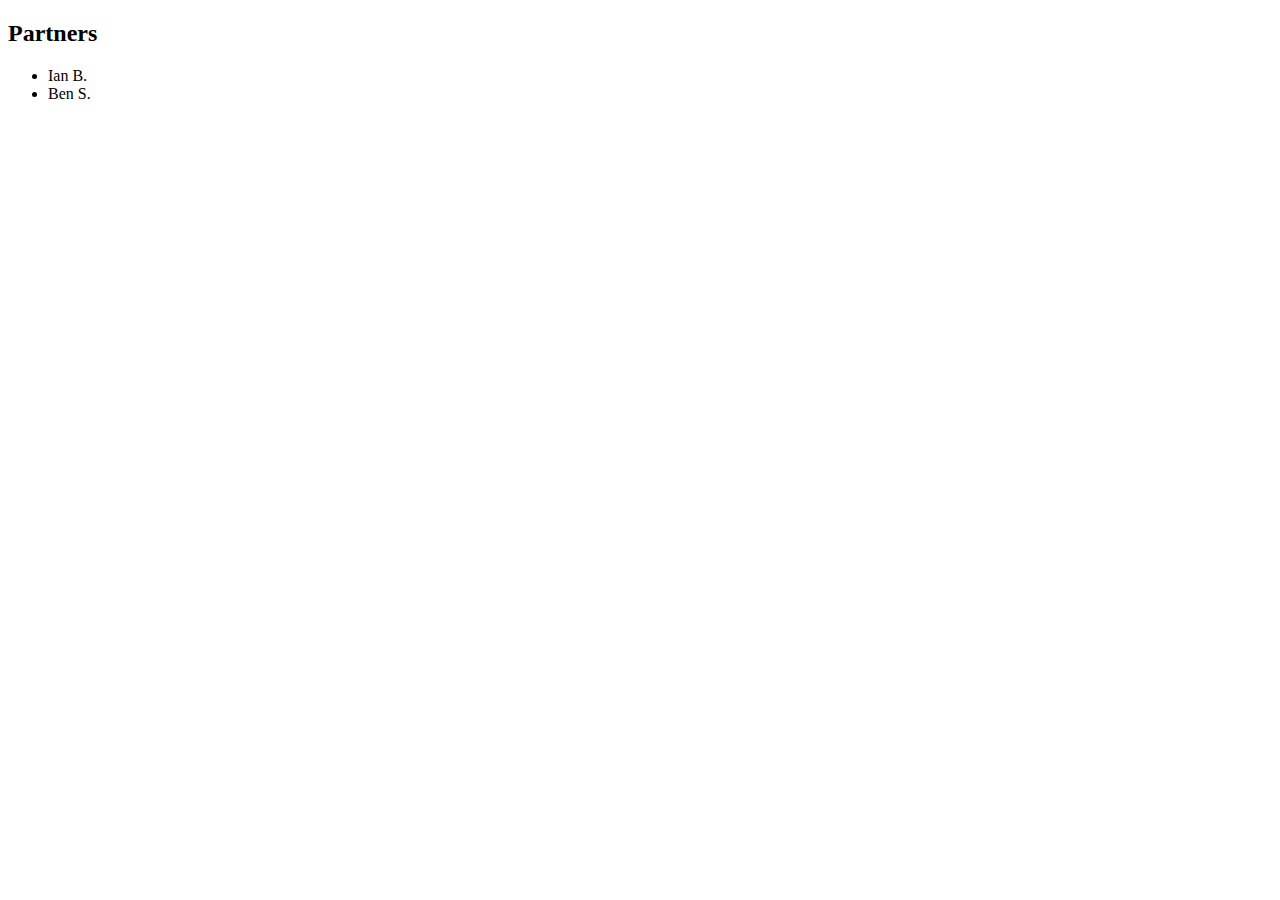
<file: lab17/partners.html>
<!DOCTYPE html>
<html>
<head>
    <title> Partners </title>
</head>
    <body>
        <h2>Partners</h2>
        <ul>
            <li>Ian B.</li>
            <li>Ben S.</li>
        </ul>
    </body>
</html>
</file>
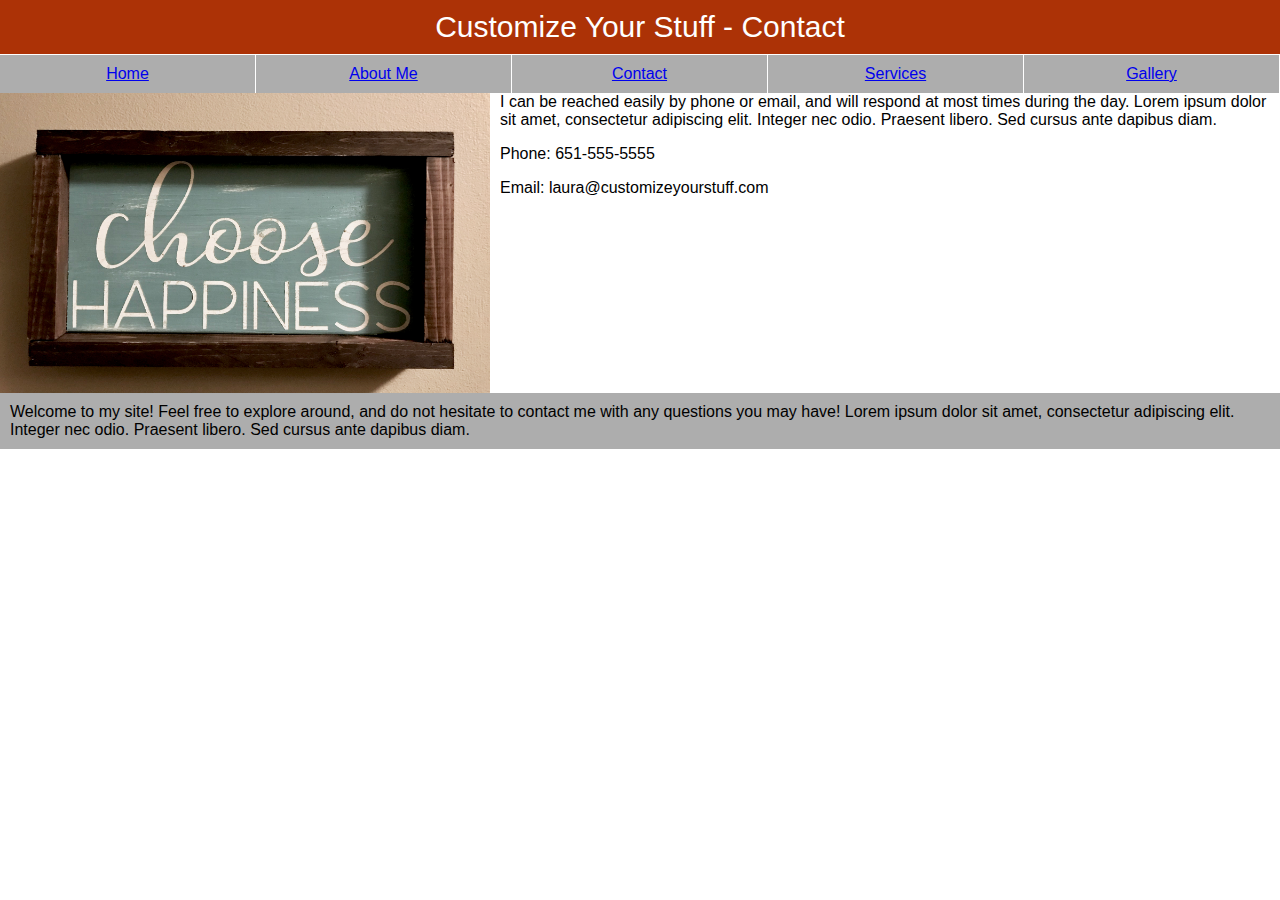
<file: prototype1/contact.html>
<!DOCTYPE html>
<html>

<head>
    <title>Prototype 1</title>
    <link href="styles.css" rel="stylesheet" type="text/css">
</head>

<body>

    <header>Customize Your Stuff - Contact</header>

    <nav>
        <ul>
            <li class="menu" id="home"><a href="index.html">Home</a></li>
            <li class="menu" id="about"><a href="about.html">About Me</a></li>
            <li class="menu" id="contact"><a href="contact.html">Contact</a></li>
            <li class="menu" id="services"><a href="services.html">Services</a></li>
            <li class="menu" id="gallery"><a href="gallery.html">Gallery</a></li>
        </ul>
    </nav>

    <main id="contactmain">
        <img src="happy.jpg" alt="happy" class="beach">
        <p>I can be reached easily by phone or email, and will respond at most times during the day. 
            Lorem ipsum dolor sit amet, consectetur adipiscing elit. Integer nec odio. Praesent libero. 
            Sed cursus ante dapibus diam.</p>
            
            <p>Phone: 651-555-5555</p>

            <p>Email: laura@customizeyourstuff.com</p>
    </main>

    <footer id="contactfooter">
            Welcome to my site! Feel free to explore around, and do not hesitate to contact me with any questions you may have! Lorem ipsum dolor sit amet, 
            consectetur adipiscing elit. Integer nec odio. Praesent libero. Sed cursus ante dapibus diam.
    </footer>

</body>

</html>
</file>
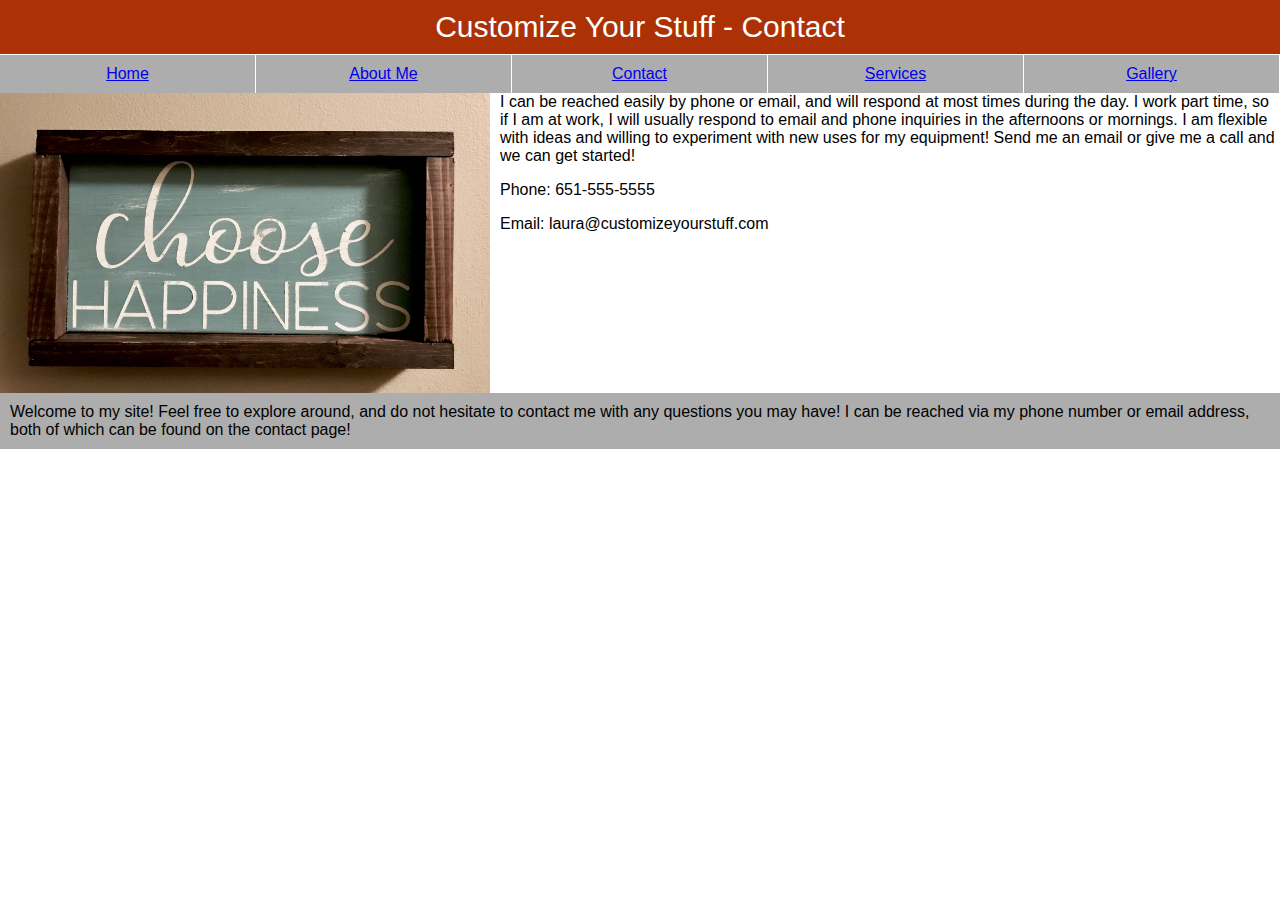
<file: prototype2/contact.html>
<!DOCTYPE html>
<html>

<head>
    <title>Customize Your Stuff</title>
    <link href="css/styles.css" rel="stylesheet" type="text/css">
</head>

<body>

    <header>Customize Your Stuff - Contact</header>

    <nav>
        <ul>
            <li class="menu" id="home"><a href="index.html">Home</a></li>
            <li class="menu" id="about"><a href="about.html">About Me</a></li>
            <li class="menu" id="contact"><a href="contact.html">Contact</a></li>
            <li class="menu" id="services"><a href="services.html">Services</a></li>
            <li class="menu" id="gallery"><a href="gallery.html">Gallery</a></li>
        </ul>
    </nav>

    <main id="contactmain">
        <img src="css/images/happy.jpg" alt="happy" class="beach">
        <p>I can be reached easily by phone or email, and will respond at most times during the day. 
            I work part time, so if I am at work, I will usually respond to email and phone inquiries in the afternoons
            or mornings. I am flexible with ideas and willing to experiment with new uses for my equipment!
            Send me an email or give me a call and we can get started!</p>
            
            <p>Phone: 651-555-5555</p>

            <p>Email: laura@customizeyourstuff.com</p>
    </main>

    <footer class="footer" id="contactfooter">
            Welcome to my site! Feel free to explore around, and do not hesitate to contact me with any questions you may have! I can be reached
            via my phone number or email address, both of which can be found on the contact page!
    </footer>

</body>

</html>
</file>
<file: prototype1/styles.css>
* {
    font-family: sans-serif;
    box-sizing: border-box;
}

body{
    margin: 0;
}

footer{
    color: black;
    background-color: rgb(173, 173, 173);
    padding: 10px;
}

header{
    background-color: rgb(172, 50, 6);
    text-align: center;
    font-size: 30px;
    color: white;
    padding: 10px;
}

nav ul{
    margin-top: 0px;
    border-top: 1px solid white;
    list-style-type: none;
    padding-left: 0px;
    margin-bottom: 0px;
    background-color: rgb(173, 173, 173);
}

li:hover {
    background-color: rgb(212, 212, 212);
}

.menu{
    background-color: rgb(173, 173, 173);
    color: black;
    border-right: 1px solid white;
    padding: 10px;
    position: relative;
    margin-left: 0;
    float: left;
    width: 20%;
    text-align: center;
}

#homepage img {
    width: 100%;
}

#aboutmain img {
    float: left;
    margin-right: 10px;
    width: 490px;
    height: 300px;
}

#aboutfooter{
    clear: both;
}

#contactmain img {
    float: left;
    margin-right: 10px;
    width: 490px;
    height: 300px;
}

#contactfooter{
    clear: both;
}

.blurb{
    width: 90%;
    box-shadow: 5px 5px 10px;  
    border: 1px;
    min-height: 202px;
    min-width: 400px;
    background-size: auto 200px;
    padding-top: 80px;
    margin-top: 60px;
    margin-bottom: 15px;
    background-repeat: no-repeat;

}

.left{
    background-color: rgba(172, 50, 6, 0.397);
    background-image: url("hockey.jpg");
    border-radius: 0px 30px 30px 0px;
    padding-left: 450px;
    
}

.left2{
    background-color: rgba(172, 50, 6, 0.397);
    background-image: url("home.jpg");
    border-radius: 0px 30px 30px 0px;
    padding-left: 450px;
    
}

.right{
    background-color: rgb(173, 173, 173);
    margin-left: auto;
    background-image: url("drone.jpg");
    border-radius: 30px 0px 0px 30px;
    background-position: right;
    padding-right: 300px;
}

#servicesbody{
    background-color: rgb(212, 212, 212);
}

.container {
    width:980px;
    float:left;
    margin-left: auto;
    margin-right: auto;
}

.logo-box {
    width:275px;
    float:left;
    height:180px;
    /* background-image: url("beach.jpeg"); */
}

.beach1{
    width: 275px;
    height: 180px;
}

#galleryfooter{
    clear: both;
}
</file>
<file: prototype2/css/styles.css>
* {
    font-family: sans-serif;
    box-sizing: border-box;
}

body{
    margin: 0;
}

footer{
    color: black;
    background-color: rgb(173, 173, 173);
    padding: 10px;
}

header{
    background-color: rgb(172, 50, 6);
    text-align: center;
    font-size: 30px;
    color: white;
    padding: 10px;
}

nav ul{
    margin-top: 0px;
    border-top: 1px solid white;
    list-style-type: none;
    padding-left: 0px;
    margin-bottom: 0px;
    background-color: rgb(173, 173, 173);
}

li:hover {
    background-color: rgb(212, 212, 212);
}

.menu{
    background-color: rgb(173, 173, 173);
    color: black;
    border-right: 1px solid white;
    padding: 10px;
    position: relative;
    margin-left: 0;
    float: left;
    width: 20%;
    text-align: center;
}

#homepage img {
    width: 100%;
}

#aboutmain img {
    float: left;
    margin-right: 10px;
    width: 490px;
    height: 300px;
}

#aboutfooter{
    clear: both;
}

#contactmain img {
    float: left;
    margin-right: 10px;
    width: 490px;
    height: 300px;
}

#contactfooter{
    clear: both;
}

.blurb{
    width: 90%;
    box-shadow: 5px 5px 10px;  
    border: 1px;
    min-height: 202px;
    min-width: 400px;
    background-size: auto 200px;
    padding-top: 60px;
    margin-top: 60px;
    margin-bottom: 15px;
    background-repeat: no-repeat;

}

.left{
    background-color: rgba(172, 50, 6, 0.397);
    background-image: url("images/hockey.jpg");
    border-radius: 0px 30px 30px 0px;
    padding-left: 450px;
    
}

.left2{
    background-color: rgba(172, 50, 6, 0.397);
    background-image: url("images/home.jpg");
    border-radius: 0px 30px 30px 0px;
    padding-left: 450px;
    
}

.right{
    background-color: rgb(173, 173, 173);
    margin-left: auto;
    background-image: url("images/drone.jpg");
    border-radius: 30px 0px 0px 30px;
    background-position: right;
    padding-right: 300px;
    padding-left: 20px;
}

#servicesbody{
    background-color: rgb(212, 212, 212);
}

.container {
    width:100%;
    float:left;
    margin-left: auto;
    margin-right: auto;
}

.logo-box {
    width:275px;
    float:left;
    height:180px;
    /* background-image: url("beach.jpeg"); */
}

.beach1{
    width: 275px;
    height: 180px;
}

#galleryfooter{
    clear: both;
}
</file>
